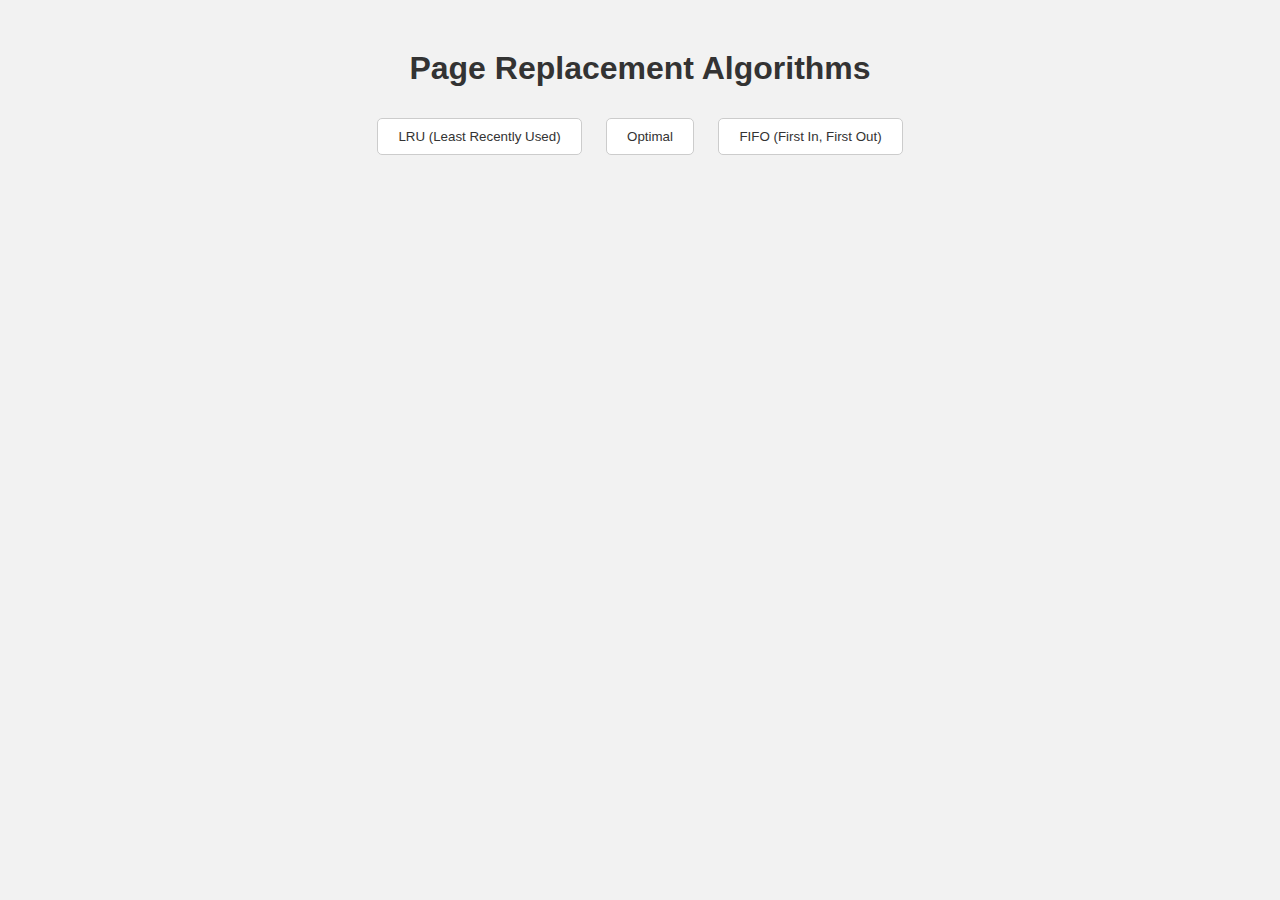
<file: index.html>
<!DOCTYPE html>
<html lang="en">
<head>
    <meta charset="UTF-8">
    <meta name="viewport" content="width=device-width, initial-scale=1.0">
    <title>Page Replacement Algorithms</title>
    <link rel="stylesheet" href="styles/home.css">
</head>
<body>
    <h1>Page Replacement Algorithms</h1>
    <ul>
        <li><button onclick="window.location.href='algorithms/lru/index.html'" class="button">LRU (Least Recently Used)</button></li>
        <li><button onclick="window.location.href='algorithms/optimal/index.html'" class="button">Optimal</button></li>
        <li><button onclick="window.location.href='algorithms/fifo/index.html'" class="button">FIFO (First In, First Out)</button></li>
    </ul>
</body>
</html>
</file>
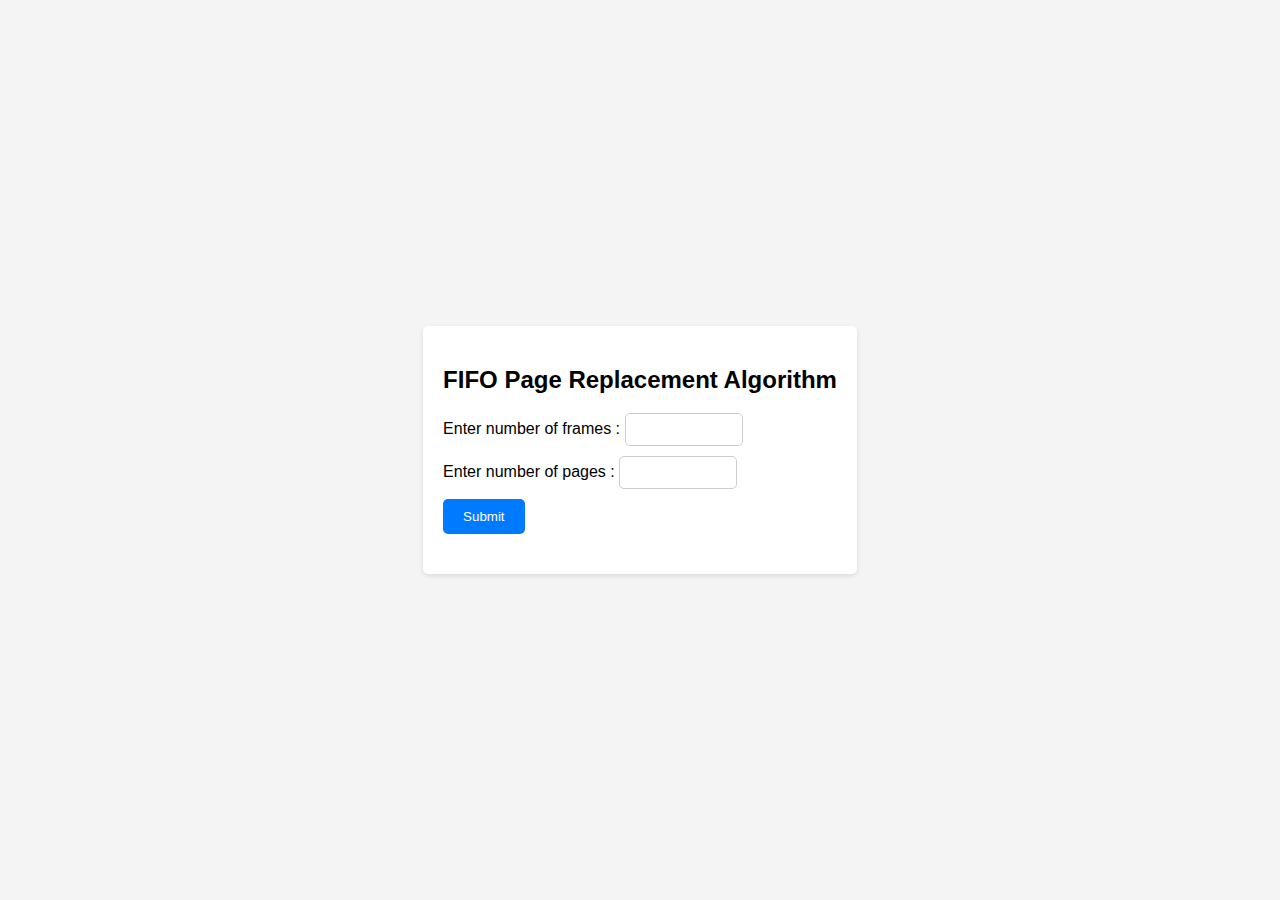
<file: algorithms/fifo/index.html>
<!DOCTYPE html>
<html lang="en">
<head>
    <meta charset="UTF-8">
    <meta name="viewport" content="width=device-width, initial-scale=1.0">
    <title>FIFO Page Replacement Algorithm</title>
    <link rel="stylesheet" href="../../styles/fifo.css">
</head>
<body>
    <div class="container">
        <h2>FIFO Page Replacement Algorithm</h2>
        <label for="frames">Enter number of frames :</label>
        <input type="number" id="frames"><br>
        <label for="pages">Enter number of pages :</label>
        <input type="number" id="pages"><br>
        <div id="pageInputs"></div>
        <input type="button" value="Submit" onclick="fifo()">
        <div id="output"></div>
    </div>
    <script src="../../scripts/fifo.js"></script>
</body>
</html>
</file>
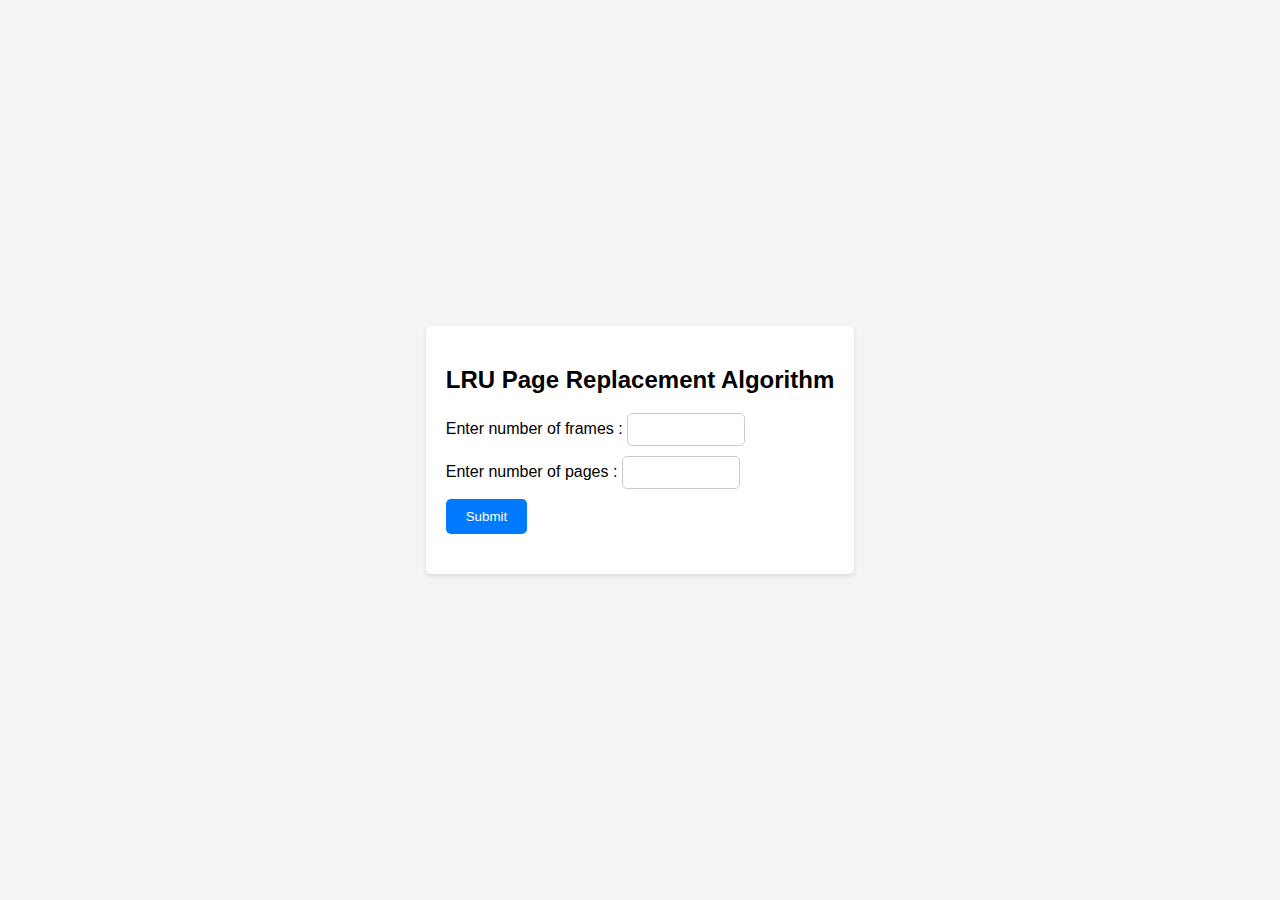
<file: algorithms/lru/index.html>
<!DOCTYPE html>
<html lang="en">
<head>
    <meta charset="UTF-8">
    <meta name="viewport" content="width=device-width, initial-scale=1.0">
    <title>LRU Page Replacement Algorithm</title>
    <link rel="stylesheet" href="../../styles/lru.css">
</head>
<body>
    <div class="container">
        <h2>LRU Page Replacement Algorithm</h2>
        <label for="frames">Enter number of frames :</label>
        <input type="number" id="frames"><br>
        <label for="pages">Enter number of pages :</label>
        <input type="number" id="pages"><br>
        <div id="pageInputs"></div>
        <input type="button" value="Submit" onclick="main()">
        <div id="output"></div>
    </div>
    <script src="../../scripts/lru.js"></script>
</body>
</html>
</file>
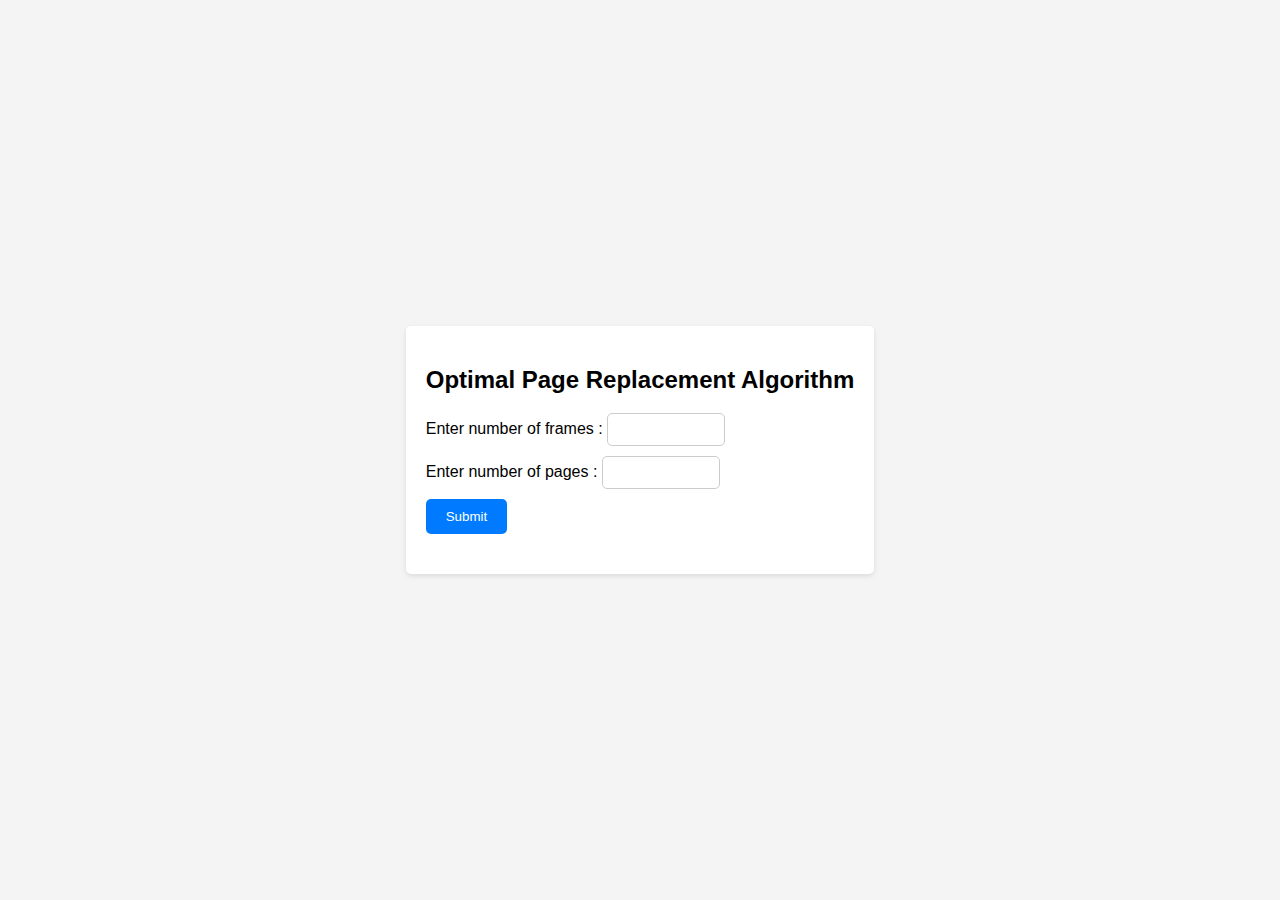
<file: algorithms/optimal/index.html>
<!DOCTYPE html>
<html lang="en">
<head>
    <meta charset="UTF-8">
    <meta name="viewport" content="width=device-width, initial-scale=1.0">
    <title>Optimal Page Replacement Algorithm</title>
    <link rel="stylesheet" href="../../styles/optimal.css">
</head>
<body>
    <div class="container">
        <h2>Optimal Page Replacement Algorithm</h2>
        <label for="frames">Enter number of frames :</label>
        <input type="number" id="frames"><br>
        <label for="pages">Enter number of pages :</label>
        <input type="number" id="pages"><br>
        <div id="pageInputs"></div>
        <input type="button" value="Submit" onclick="optimal()">
        <div id="output"></div>
    </div>
    <script src="../../scripts/optimal.js"></script>
</body>
</html>
</file>
<file: styles/home.css>
body {
    font-family: Arial, sans-serif;
    margin: 0;
    padding: 0;
    background-color: #f2f2f2;
}

h1 {
    text-align: center;
    margin-top: 50px;
    color: #333;
}

ul {
    list-style-type: none;
    padding: 0;
    text-align: center;
}

ul li {
    display: inline-block;
    margin: 10px;
}

.button {
    text-decoration: none;
    color: #333;
    background-color: #fff;
    padding: 10px 20px;
    border-radius: 5px;
    border: 1px solid #ccc;
    transition: all 0.3s ease;
}

.button:hover {
    background-color: #eee;
    color: #555;
}
</file>
<file: styles/fifo.css>
body {
    font-family: Arial, sans-serif;
    margin: 0;
    padding: 0;
    display: flex;
    justify-content: center;
    align-items: center;
    height: 100vh;
    background-color: #f4f4f4;
}

.container {
    background-color: #fff;
    padding: 20px;
    border-radius: 5px;
    box-shadow: 0 2px 5px rgba(0, 0, 0, 0.1);
}

input[type="number"] {
    width: 100px;
    padding: 8px;
    margin-bottom: 10px;
    border-radius: 5px;
    border: 1px solid #ccc;
}

input[type="button"] {
    padding: 10px 20px;
    background-color: #007bff;
    color: #fff;
    border: none;
    border-radius: 5px;
    cursor: pointer;
}

input[type="button"]:hover {
    background-color: #0056b3;
}

#output {
    margin-top: 20px;
    white-space: pre-wrap;
}
</file>
<file: styles/lru.css>
body {
    font-family: Arial, sans-serif;
    margin: 0;
    padding: 0;
    display: flex;
    justify-content: center;
    align-items: center;
    height: 100vh;
    background-color: #f4f4f4;
}

.container {
    background-color: #fff;
    padding: 20px;
    border-radius: 5px;
    box-shadow: 0 2px 5px rgba(0, 0, 0, 0.1);
}

input[type="number"] {
    width: 100px;
    padding: 8px;
    margin-bottom: 10px;
    border-radius: 5px;
    border: 1px solid #ccc;
}

input[type="button"] {
    padding: 10px 20px;
    background-color: #007bff;
    color: #fff;
    border: none;
    border-radius: 5px;
    cursor: pointer;
}

input[type="button"]:hover {
    background-color: #0056b3;
}

#output {
    margin-top: 20px;
    white-space: pre-wrap;
}
</file>
<file: styles/optimal.css>
body {
    font-family: Arial, sans-serif;
    margin: 0;
    padding: 0;
    display: flex;
    justify-content: center;
    align-items: center;
    height: 100vh;
    background-color: #f4f4f4;
}

.container {
    background-color: #fff;
    padding: 20px;
    border-radius: 5px;
    box-shadow: 0 2px 5px rgba(0, 0, 0, 0.1);
}

input[type="number"] {
    width: 100px;
    padding: 8px;
    margin-bottom: 10px;
    border-radius: 5px;
    border: 1px solid #ccc;
}

input[type="button"] {
    padding: 10px 20px;
    background-color: #007bff;
    color: #fff;
    border: none;
    border-radius: 5px;
    cursor: pointer;
}

input[type="button"]:hover {
    background-color: #0056b3;
}

#output {
    margin-top: 20px;
    white-space: pre-wrap;
}
</file>
